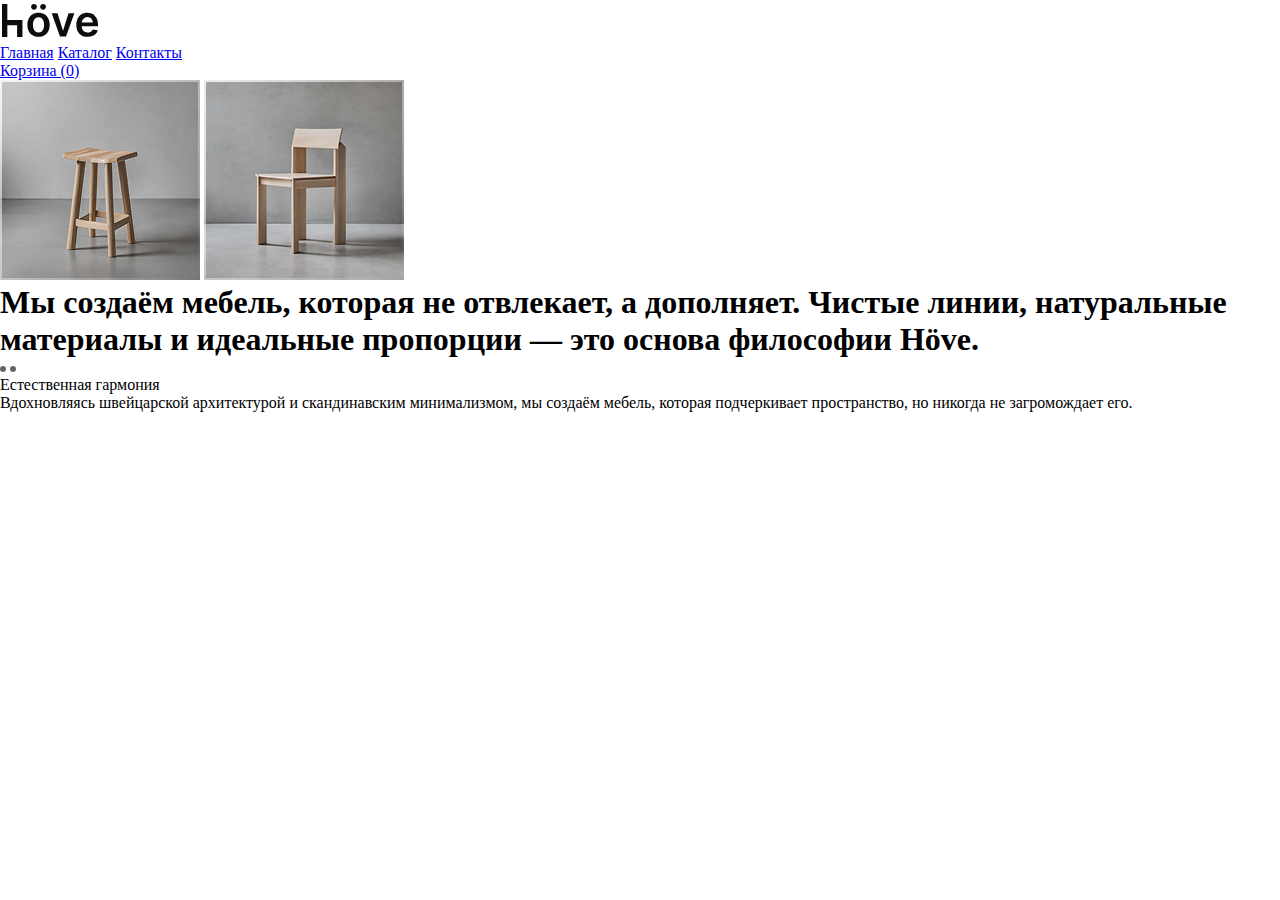
<file: files/index.html>
<!DOCTYPE html>
<html lang="en">
<head>
    <meta charset="UTF-8">
    <meta name="viewport" content="width=device-width, initial-scale=1.0">
    <title>Hove</title>
    <link rel="preconnect" href="https://fonts.googleapis.com">
    <link rel="preconnect" href="https://fonts.gstatic.com" crossorigin>
    <link href="https://fonts.googleapis.com/css2?family=Inter:ital,opsz,wght@0,14..32,100..900;1,14..32,100..900&display=swap" rel="stylesheet">
    <link rel="stylesheet" href="style.css">
</head>
<body>
    <div class="nav">
        <div class="logo">
            <a href="index.html"><img src="icons/Logo.svg"></a>
        </div>
         <div class="hud">
            <a href="#" class="link">Главная</a>
            <a href="#" class="link">Каталог</a>
            <a href="#" class="link">Контакты</a>
         </div>
         <div class="basket">
            <a href="#" class="link link-basket">Корзина (0)</a>
         </div>
    </div>

    <div class="container">
        <div class="content">
            <div class="main">
                <div class="main-photo">
                    <img class="main-photo1" src="media/main-photo1.png">
                    <img class="main-photo2" src="media/main-photo2.png">
                </div>
                <h1>Мы создаём мебель, <span>которая не отвлекает,</span> 
                    а дополняет. <span>Чистые линии, натуральные материалы 
                    и идеальные пропорции —</span> это основа философии Höve.</h1>
                <div class="p-text">
                    <div class="p-disc-cont">
                        <img src="icons/dots.svg">
                        <p class="p-disc">Естественная гармония</p>
                    </div>

                    <p>Вдохновляясь швейцарской архитектурой 
                        и скандинавским минимализмом, мы создаём мебель, 
                        которая подчеркивает пространство, но никогда 
                        не загромождает его.</p>
                </div>
                
            </div>
        </div>
    </div>
</body>
</html>
</file>
<file: files/style.css>
* {
    margin: 0px;
    padding: 0px;
    box-sizing: border-box;
}
</file>
